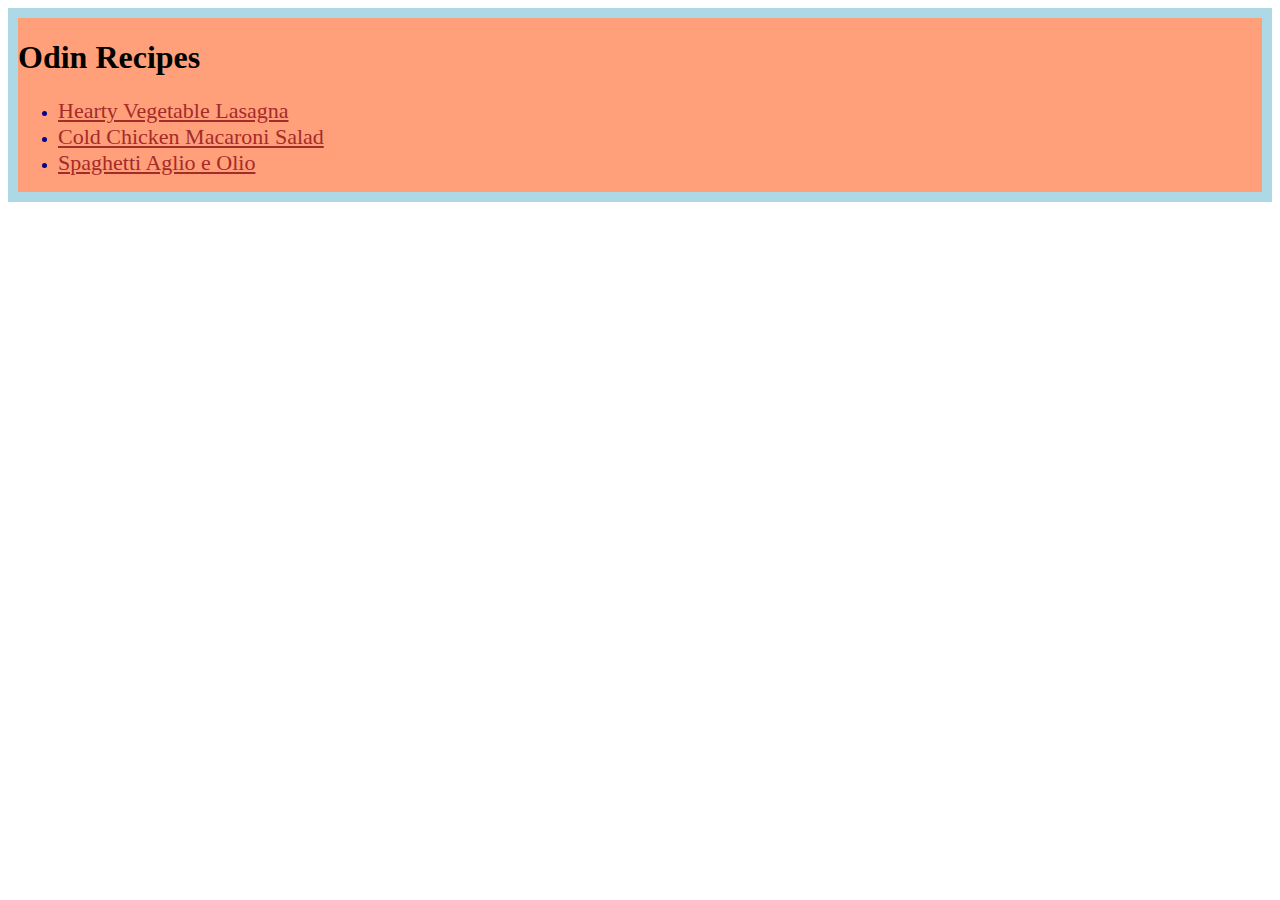
<file: index.html>
<!DOCTYPE html>
<html lang="en">
    <head>
        <meta charset="UTF-8">
        <link rel="stylesheet" href="styles.css">
    </head>
    <body>
        <div>
            <h1>Odin Recipes</h1>

            <ul>
                <li>
                    <a href=/recipes/lagsana.html>Hearty Vegetable Lasagna</a>
                </li>
                <li>
                    <a href="/recipes/macaronisalad.html">Cold Chicken Macaroni Salad</a>
                </li><li>
                    <a href="/recipes/agliooilio.html">Spaghetti Aglio e Olio</a>
                </li>
            </ul>
        </div>
    </body>
</html>
</file>
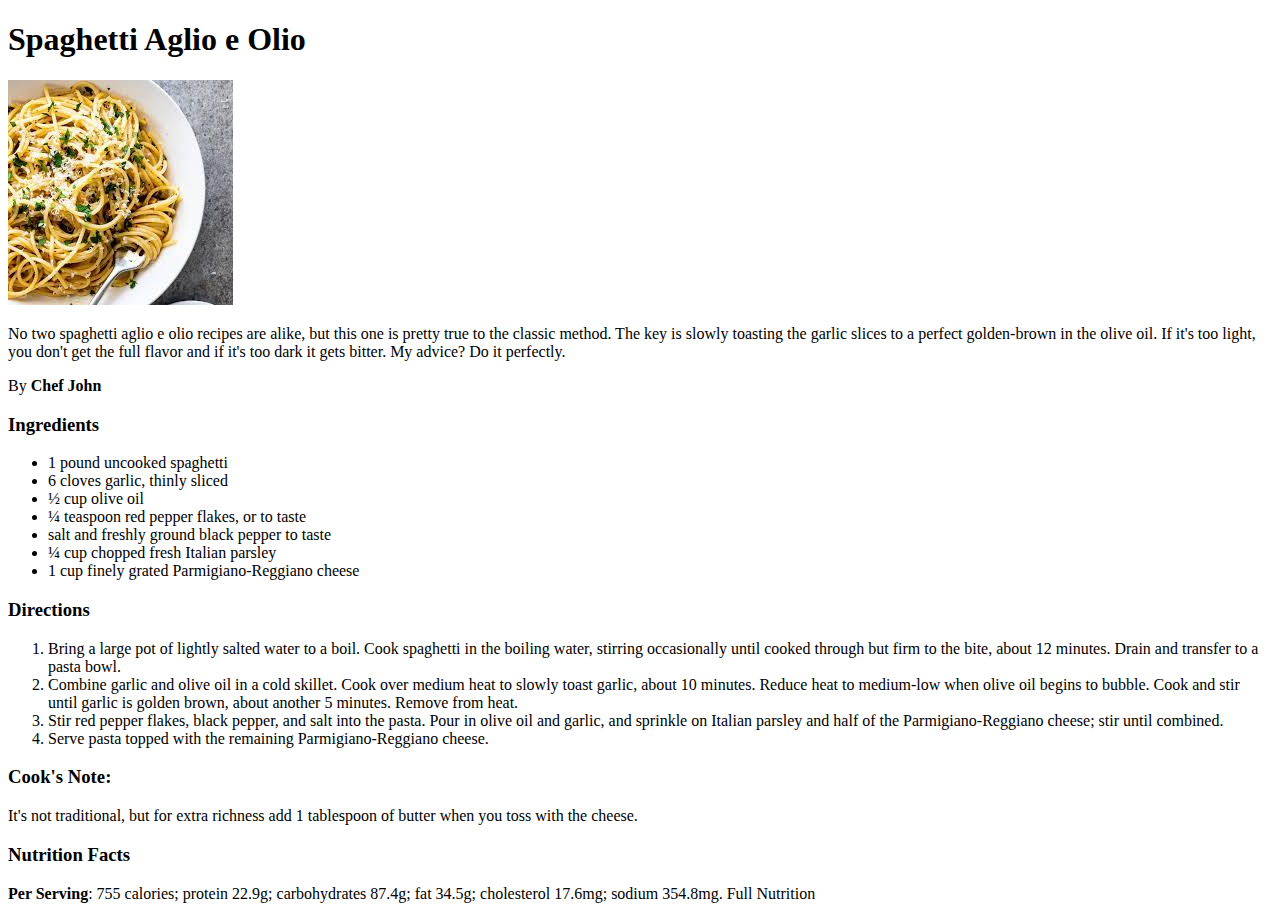
<file: recipes/agliooilio.html>
<!DOCTYPE html>
<html lang="en">
    <head>
        <meta charset="UTF-8">
        <title>Spaghetti Aglio e Olio</title>
    </head>
    <body>
        <h1>Spaghetti Aglio e Olio</h1>
        <img src="/images/aglio olio.jpeg">
        <p>No two spaghetti aglio e olio recipes are alike, but this one is pretty true to the classic method. The key is slowly toasting the garlic slices to a perfect golden-brown in the olive oil. If it's too light, you don't get the full flavor and if it's too dark it gets bitter. My advice? Do it perfectly.</p>
        <p>By <strong>Chef John</strong></p>
        <h3> Ingredients</h3>
        <ul>
            <li>
                1 pound uncooked spaghetti
            </li>
            <li>
                6 cloves garlic, thinly sliced
            </li>
            <li>
                ½ cup olive oil
            </li>
            <li>
                ¼ teaspoon red pepper flakes, or to taste
            </li>
            <li>
                salt and freshly ground black pepper to taste
            </li>
            <li>
                ¼ cup chopped fresh Italian parsley
            </li>
            <li>
                1 cup finely grated Parmigiano-Reggiano cheese
            </li>
            
        </ul>
        <h3>Directions</h3>
        <ol>
            <li>
                Bring a large pot of lightly salted water to a boil. Cook spaghetti in the boiling water, stirring occasionally until cooked through but firm to the bite, about 12 minutes. Drain and transfer to a pasta bowl.
            </li>
            <li>
                Combine garlic and olive oil in a cold skillet. Cook over medium heat to slowly toast garlic, about 10 minutes. Reduce heat to medium-low when olive oil begins to bubble. Cook and stir until garlic is golden brown, about another 5 minutes. Remove from heat.
             </li>
            <li>
                Stir red pepper flakes, black pepper, and salt into the pasta. Pour in olive oil and garlic, and sprinkle on Italian parsley and half of the Parmigiano-Reggiano cheese; stir until combined.
            </li>
            <li>
                Serve pasta topped with the remaining Parmigiano-Reggiano cheese.
            </li>
            
        </ol>
        <h3>Cook's Note:</h3>
        <p>It's not traditional, but for extra richness add 1 tablespoon of butter when you toss with the cheese.</p>
        <h3>Nutrition Facts</h3>
        <p><strong>Per Serving</strong>: 755 calories; protein 22.9g; carbohydrates 87.4g; fat 34.5g; cholesterol 17.6mg; sodium 354.8mg. Full Nutrition</p>
    </body>
</html>
</file>
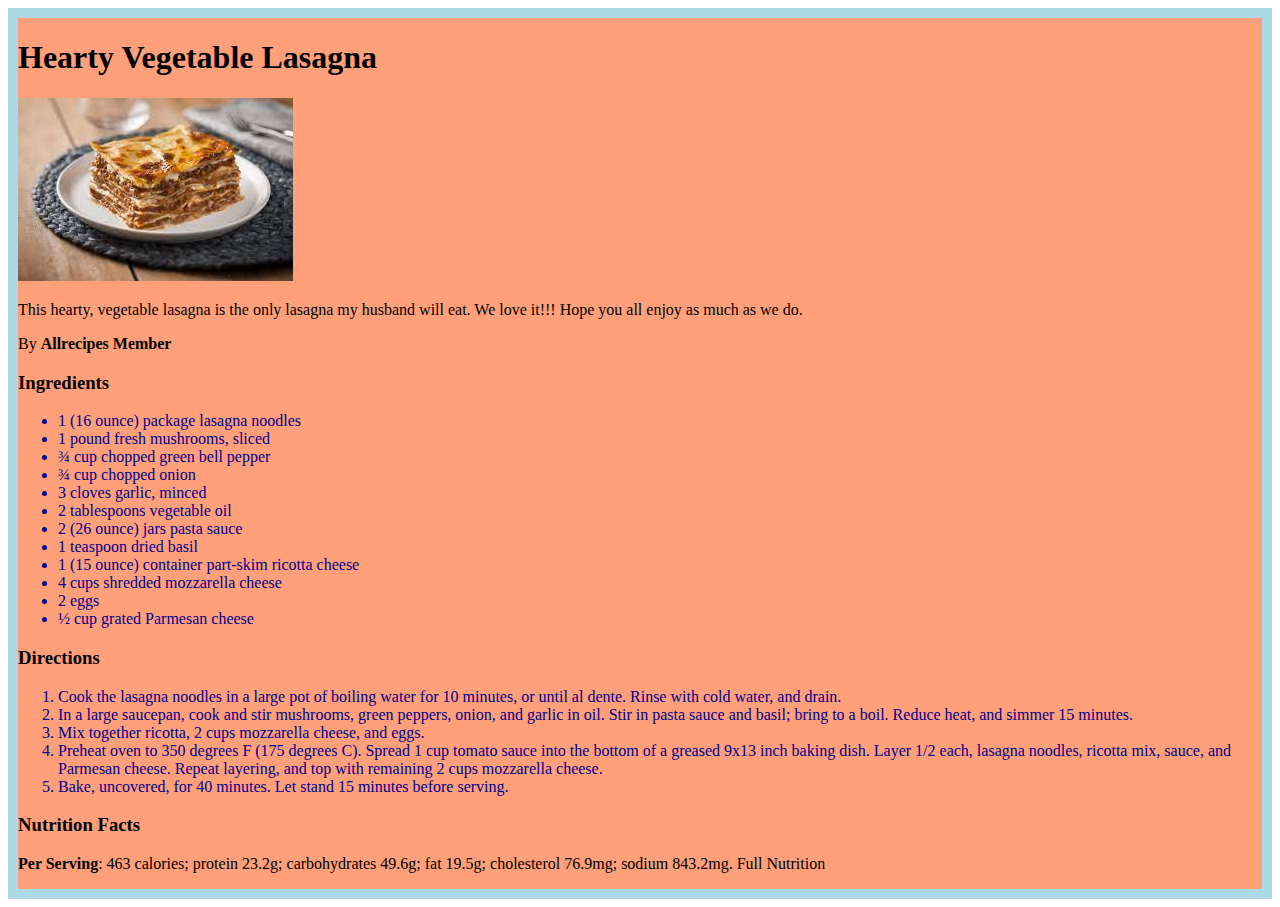
<file: recipes/lagsana.html>
<!DOCTYPE html>
<html lang="en">
    <head>
        <meta charset="UTF-8">
        <link rel="stylesheet"  href="../styles.css">
        <title>Lagsana Recipes</title>
    </head>
    <body>
        <div>
            <h1>Hearty Vegetable Lasagna</h1>
            <img src="/images/lagsana.jpeg">
            <p>This hearty, vegetable lasagna is the only lasagna my husband will eat. We love it!!! Hope you all enjoy as much as we do.</p>
            <p>By <strong>Allrecipes Member</strong></p>
            <h3>Ingredients</h3>
            <ul>
                <li>
                    1 (16 ounce) package lasagna noodles
                </li>
                <li>
                    1 pound fresh mushrooms, sliced
                </li>
                <li>
                    ¾ cup chopped green bell pepper 
                </li>
                <li>
                    ¾ cup chopped onion
                </li>
                <li>
                    3 cloves garlic, minced
                </li>
                <li>
                    2 tablespoons vegetable oil
                </li>
                <li>
                    2 (26 ounce) jars pasta sauce
                </li>
                <li>
                    1 teaspoon dried basil
                </li>
                <li>
                    1 (15 ounce) container part-skim ricotta cheese
                </li>
                <li>
                    4 cups shredded mozzarella cheese
                </li>
                <li>
                    2 eggs
                </li>
                <li>
                    ½ cup grated Parmesan cheese
                </li>
            </ul>
            <h3>Directions</h3>
            <ol>
                <li>
                    Cook the lasagna noodles in a large pot of boiling water for 10 minutes, or until al dente. Rinse with cold water, and drain.
                </li>
                <li>
                    In a large saucepan, cook and stir mushrooms, green peppers, onion, and garlic in oil. Stir in pasta sauce and basil; bring to a boil. Reduce heat, and simmer 15 minutes.
                </li>
                <li>
                    Mix together ricotta, 2 cups mozzarella cheese, and eggs.
                </li>
                <li>
                    Preheat oven to 350 degrees F (175 degrees C). Spread 1 cup tomato sauce into the bottom of a greased 9x13 inch baking dish. Layer 1/2 each, lasagna noodles, ricotta mix, sauce, and Parmesan cheese. Repeat layering, and top with remaining 2 cups mozzarella cheese.
                </li>
                <li>
                    Bake, uncovered, for 40 minutes. Let stand 15 minutes before serving.
                </li>
            </ol>

            <h3>Nutrition Facts</h3>
            <p><strong>Per Serving</strong>: 463 calories; protein 23.2g; carbohydrates 49.6g; fat 19.5g; cholesterol 76.9mg; sodium 843.2mg. Full Nutrition</p>
            </div>
    </body>
</html>
</file>
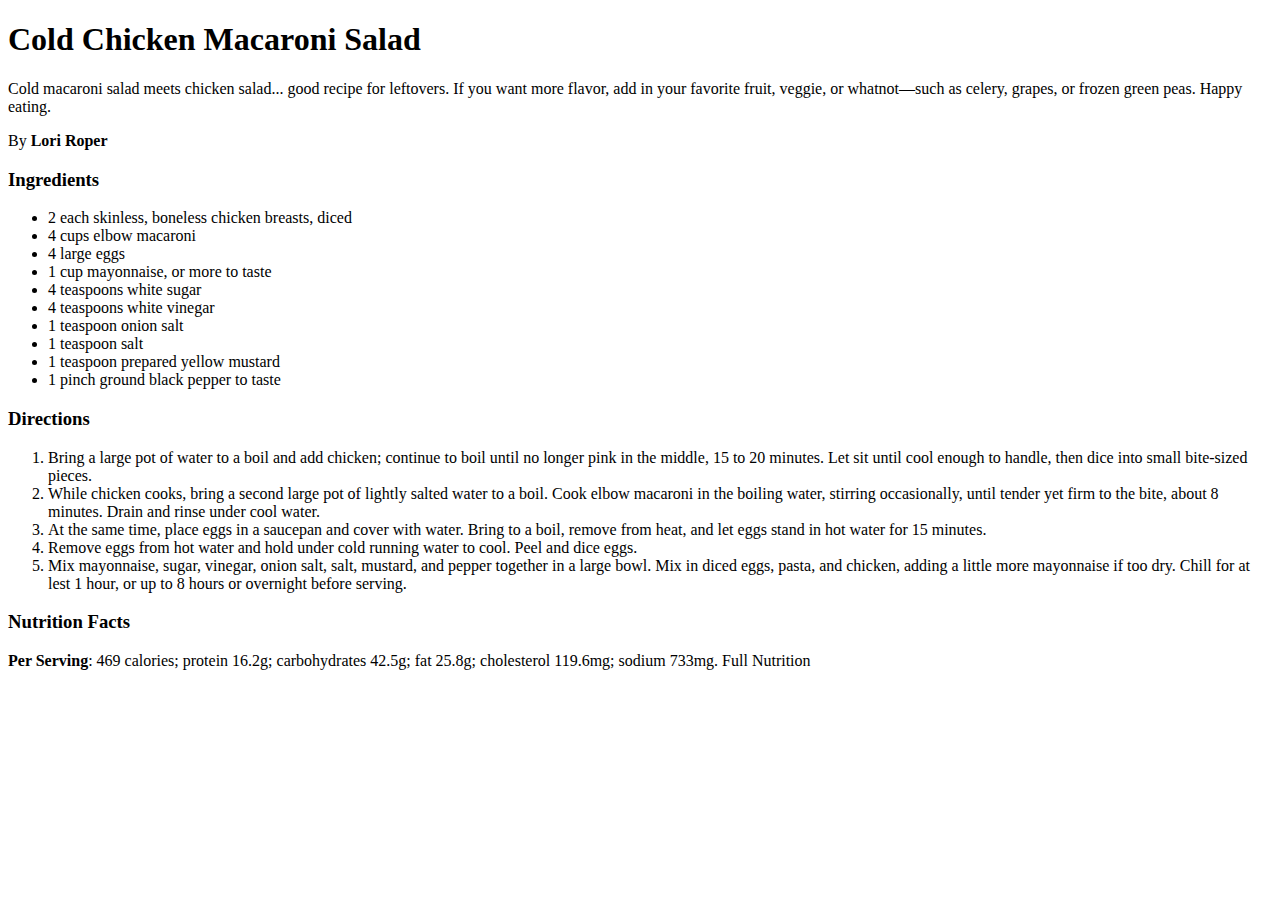
<file: recipes/macaronisalad.html>
<!DOCTYPE html>
<html lang="en">
    <head>
        <meta charset="UTF-8">
        <title>Cold Chicken Macaroni Salad</title>
    </head>
    <body>
        <h1>Cold Chicken Macaroni Salad</h1>
        <p>Cold macaroni salad meets chicken salad... good recipe for leftovers. If you want more flavor, add in your favorite fruit, veggie, or whatnot—such as celery, grapes, or frozen green peas. Happy eating.</p>
        <p>By <strong>Lori Roper</strong></p>
        <h3> Ingredients</h3>
        <ul>
            <li>
                2 each skinless, boneless chicken breasts, diced
            </li>
            <li>
                4 cups elbow macaroni
            </li>
            <li>
                4 large eggs
            </li>
            <li>
                1 cup mayonnaise, or more to taste
            </li>
            <li>
                4 teaspoons white sugar
            </li>
            <li>
                4 teaspoons white vinegar
            </li>
            <li>
                1 teaspoon onion salt
            </li>
            <li>
                1 teaspoon salt
            </li>
            <li>
                1 teaspoon prepared yellow mustard
            </li>
            <li>
                1 pinch ground black pepper to taste
            </li>
        </ul>
        <h3>Directions</h3>
        <ol>
            <li>
                Bring a large pot of water to a boil and add chicken; continue to boil until no longer pink in the middle, 15 to 20 minutes. Let sit until cool enough to handle, then dice into small bite-sized pieces.
            </li>
            <li>
                While chicken cooks, bring a second large pot of lightly salted water to a boil. Cook elbow macaroni in the boiling water, stirring occasionally, until tender yet firm to the bite, about 8 minutes. Drain and rinse under cool water.
            </li>
            <li>
                At the same time, place eggs in a saucepan and cover with water. Bring to a boil, remove from heat, and let eggs stand in hot water for 15 minutes.
            </li>
            <li>
                Remove eggs from hot water and hold under cold running water to cool. Peel and dice eggs.
            </li>
            <li>
                Mix mayonnaise, sugar, vinegar, onion salt, salt, mustard, and pepper together in a large bowl. Mix in diced eggs, pasta, and chicken, adding a little more mayonnaise if too dry. Chill for at lest 1 hour, or up to 8 hours or overnight before serving.
            </li>
        </ol>
        <h3>Nutrition Facts</h3>
        <p><strong>Per Serving</strong>: 469 calories; protein 16.2g; carbohydrates 42.5g; fat 25.8g; cholesterol 119.6mg; sodium 733mg. Full Nutrition</p>
    </body>
</html>
</file>
<file: styles.css>
div {
    color:black;
    background-color: lightsalmon;
    height: auto;
    width: auto;
    padding: auto;
    border: 10px solid lightblue;
}

a{
    color: brown;
    font-family: 'Times New Roman', Times, serif;
    font-size: 22px;
    
}

li{
    color: darkblue;
}
</file>
